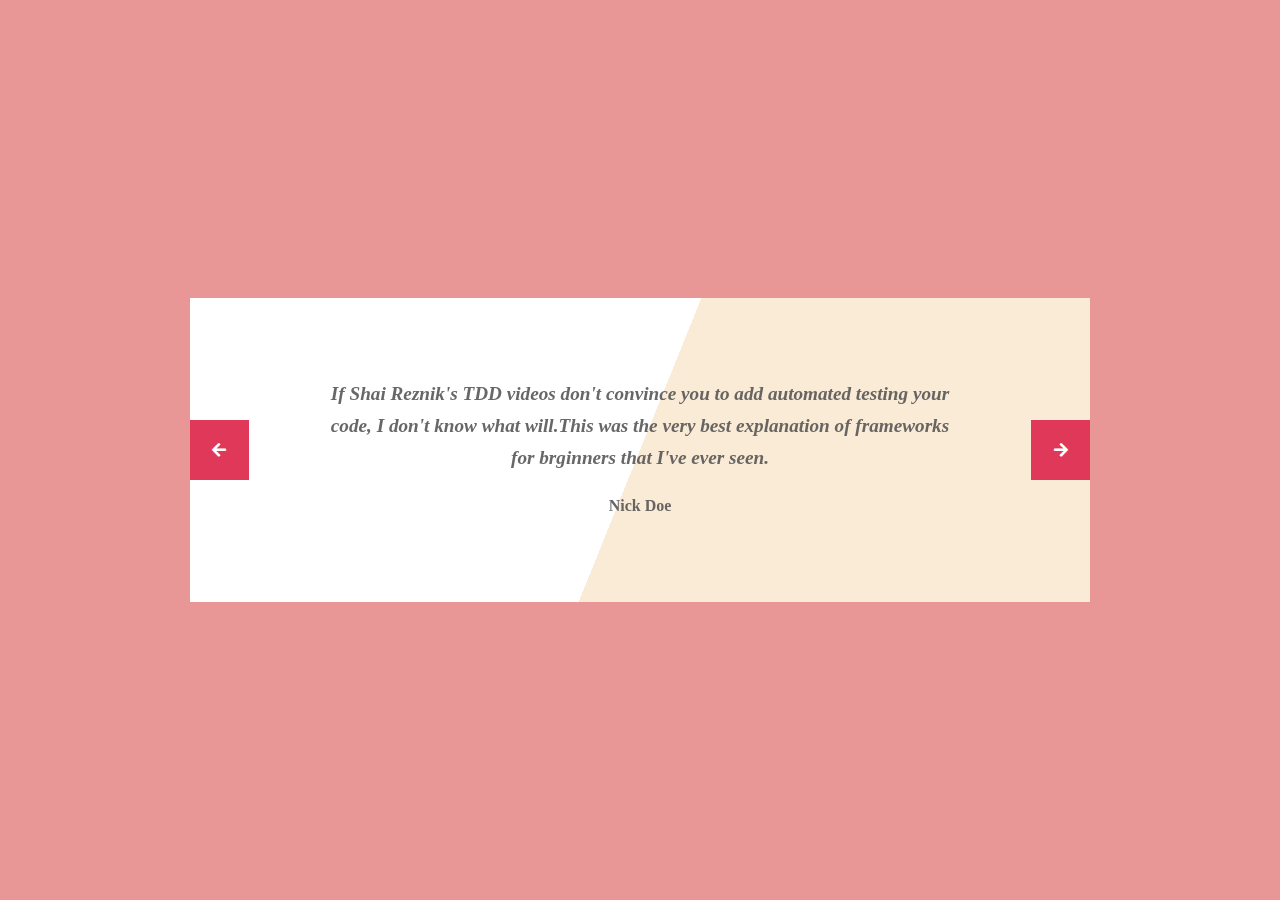
<file: temp.html>
<!doctype html>
                        <html>
                            <head>
                                <meta charset='utf-8'>
                                <meta name='viewport' content='width=device-width, initial-scale=1'>
                                <title>Snippet - BBBootstrap</title>
                                <link href='https://stackpath.bootstrapcdn.com/bootstrap/4.3.1/css/bootstrap.min.css' rel='stylesheet'>
                                <link href='https://use.fontawesome.com/releases/v5.7.2/css/all.css' rel='stylesheet'>
                                <style>body {
    min-height: 100vh;
    display: flex;
    align-items: center;
    background-color: rgb(233, 150, 150);
    font-family: 'Open Sans'
}

#demo {
    background: linear-gradient(112deg, #ffffff 50%, antiquewhite 50%);
    max-width: 900px;
    margin: auto
}

.carousel-caption {
    position: initial;
    z-index: 10;
    padding: 5rem 8rem;
    color: rgba(78, 77, 77, 0.856);
    text-align: center;
    font-size: 1.2rem;
    font-style: italic;
    font-weight: bold;
    line-height: 2rem
}

@media(max-width:767px) {
    .carousel-caption {
        position: initial;
        z-index: 10;
        padding: 3rem 2rem;
        color: rgba(78, 77, 77, 0.856);
        text-align: center;
        font-size: 0.7rem;
        font-style: italic;
        font-weight: bold;
        line-height: 1.5rem
    }
}

.carousel-caption img {
    width: 6rem;
    border-radius: 5rem;
    margin-top: 2rem
}

@media(max-width:767px) {
    .carousel-caption img {
        width: 4rem;
        border-radius: 4rem;
        margin-top: 1rem
    }
}

#image-caption {
    font-style: normal;
    font-size: 1rem;
    margin-top: 0.5rem
}

@media(max-width:767px) {
    #image-caption {
        font-style: normal;
        font-size: 0.6rem;
        margin-top: 0.5rem
    }
}

i {
    background-color: rgb(223, 56, 89);
    padding: 1.4rem
}

@media(max-width:767px) {
    i {
        padding: 0.8rem
    }
}

.carousel-control-prev {
    justify-content: flex-start
}

.carousel-control-next {
    justify-content: flex-end
}

.carousel-control-prev,
.carousel-control-next {
    transition: none;
    opacity: unset
}</style>
                                <script type='text/javascript' src='https://cdnjs.cloudflare.com/ajax/libs/jquery/3.2.1/jquery.min.js'></script>
                                <script type='text/javascript' src='https://stackpath.bootstrapcdn.com/bootstrap/4.3.1/js/bootstrap.bundle.min.js'></script>
                                <script type='text/javascript'></script>
                            </head>
                            <body oncontextmenu='return false' class='snippet-body'>
                            <div class="container">
    <div id="demo" class="carousel slide" data-ride="carousel">
        <div class="carousel-inner">
            <div class="carousel-item active">
                <div class="carousel-caption">
                    <p>If Shai Reznik's TDD videos don't convince you to add automated testing your code, I don't know what will.This was the very best explanation of frameworks for brginners that I've ever seen. </p> 
                    <div id="image-caption">Nick Doe</div>
                </div>
            </div>
            <div class="carousel-item">
                <div class="carousel-caption">
                    <p>If Shai Reznik's TDD videos don't convince you to add automated testing your code, I don't know what will.This was the very best explanation of frameworks for brginners that I've ever seen.</p> 
                    <div id="image-caption">Cromption Greves</div>
                </div>
            </div>
            <div class="carousel-item">
                <div class="carousel-caption">
                    <p>If Shai Reznik's TDD videos don't convince you to add automated testing your code, I don't know what will.This was the very best explanation of frameworks for brginners that I've ever seen.</p> 
                    <div id="image-caption">Harry Mon</div>
                </div>
            </div>
        </div> <a class="carousel-control-prev" href="#demo" data-slide="prev"> <i class='fas fa-arrow-left'></i> </a> <a class="carousel-control-next" href="#demo" data-slide="next"> <i class='fas fa-arrow-right'></i> </a>
    </div>
</div>
                            </body>
                        </html>
</file>
